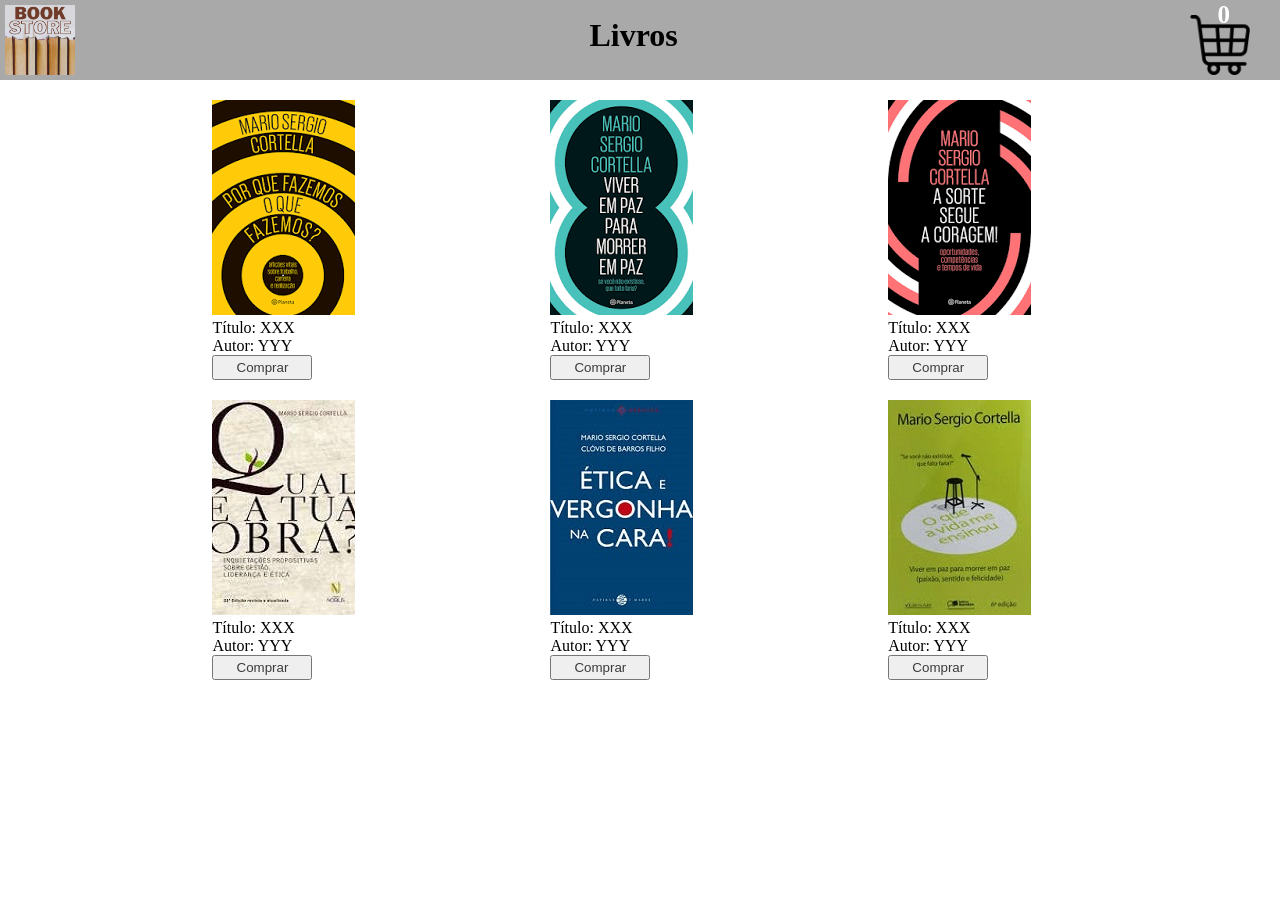
<file: prova-02/index.html>
<!DOCTYPE html>
<html lang="pt-br">
    <head>
        <meta charset="utf-8">
        <title>Book Store</title>

        <link rel="stylesheet" href="css/style.css">
    </head>
    <body>
        <header>
            <div class="headColumn">
                <a href="#">
                    <img class="logo" src="images/book.png" alt="Logo">
                </a>
            </div>
            <div class="headColumn">
                <h1>Livros</h1>
            </div>
            <div class="headColumn">
                <a href="pages/cart.html" id="shopping_cart">
                    <span id="quantity">0</span>
                    <img class="cart" src="images/shopping-cart.png" alt="Carrinho de Compras">
                </a>
            </div>
        </header>

        <main>
            <div class="book">
                <div>
                    <img src="images/book1.png" alt="book1" id="book1">
                    <p>Título: XXX</p>
                    <p>Autor: YYY</p>
                    <input type="button" value="Comprar" class="buyButton">
                </div>
            </div>
            <div class="book">
                <div>
                    <img src="images/book2.png" alt="book2" id="book2">
                    <p>Título: XXX</p>
                    <p>Autor: YYY</p>
                    <input type="button" value="Comprar" class="buyButton">
                </div>
            </div>
            <div class="book">
                <div>
                    <img src="images/book3.png" alt="book3" id="book3">
                    <p>Título: XXX</p>
                    <p>Autor: YYY</p>
                    <input type="button" value="Comprar" class="buyButton">
                </div>
            </div>
            <div class="book">
                <div>
                    <img src="images/book4.png" alt="book4" id="book4">
                    <p>Título: XXX</p>
                    <p>Autor: YYY</p>
                    <input type="button" value="Comprar" class="buyButton">
                </div>
            </div>
            <div class="book">
                <div>
                    <img src="images/book5.png" alt="book5" id="book5">
                    <p>Título: XXX</p>
                    <p>Autor: YYY</p>
                    <input type="button" value="Comprar" class="buyButton">
                </div>
            </div>
            <div class="book">
                <div>
                    <img src="images/book6.png" alt="book6" id="book6">
                    <p>Título: XXX</p>
                    <p>Autor: YYY</p>
                    <input type="button" value="Comprar" class="buyButton">
                </div>
            </div>
        </main>

        <script src="js/index.js"></script>
    </body>
</html>
</file>
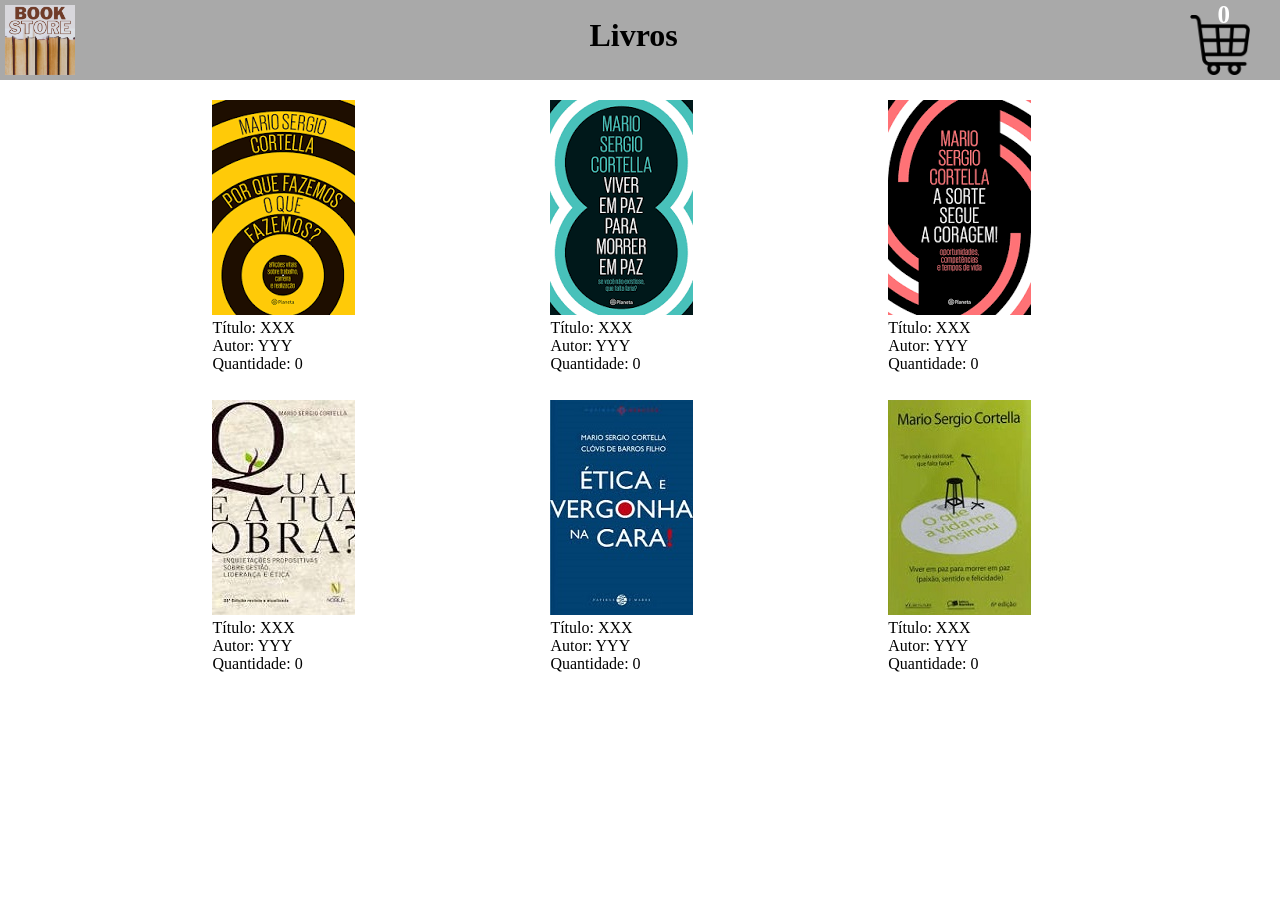
<file: prova-02/pages/cart.html>
<!DOCTYPE html>
<html lang="pt-br">
    <head>
        <meta charset="utf-8">
        <title>Book Store</title>

        <link rel="stylesheet" href="../css/style.css">
    </head>
    <body>
        <header>
            <div class="headColumn">
                <a href="../">
                    <img class="logo" src="../images/book.png" alt="Logo">
                </a>
            </div>
            <div class="headColumn">
                <h1>Livros</h1>
            </div>
            <div class="headColumn">
                <a href="#" id="shopping_cart">
                    <span id="quantity">0</span>
                    <img class="cart" src="../images/shopping-cart.png" alt="Carrinho de Compras">
                </a>
            </div>
        </header>

        <main>
            <div class="book">
                <div>
                    <img src="../images/book1.png" alt="book1" id="book1">
                    <p>Título: XXX</p>
                    <p>Autor: YYY</p>
                    <p>Quantidade: <span id="book1Quantity">0</span></p>
                </div>
            </div>
            <div class="book">
                <div>
                    <img src="../images/book2.png" alt="book2" id="book2">
                    <p>Título: XXX</p>
                    <p>Autor: YYY</p>
                    <p>Quantidade: <span id="book2Quantity">0</span></p>
                </div>
            </div>
            <div class="book">
                <div>
                    <img src="../images/book3.png" alt="book3" id="book3">
                    <p>Título: XXX</p>
                    <p>Autor: YYY</p>
                    <p>Quantidade: <span id="book3Quantity">0</span></p>
                </div>
            </div>
            <div class="book">
                <div>
                    <img src="../images/book4.png" alt="book4" id="book4">
                    <p>Título: XXX</p>
                    <p>Autor: YYY</p>
                    <p>Quantidade: <span id="book4Quantity">0</span></p>
                </div>
            </div>
            <div class="book">
                <div>
                    <img src="../images/book5.png" alt="book5" id="book5">
                    <p>Título: XXX</p>
                    <p>Autor: YYY</p>
                    <p>Quantidade: <span id="book5Quantity">0</span></p>
                </div>
            </div>
            <div class="book">
                <div>
                    <img src="../images/book6.png" alt="book6" id="book6">
                    <p>Título: XXX</p>
                    <p>Autor: YYY</p>
                    <p>Quantidade: <span id="book6Quantity">0</span></p>
                </div>
            </div>
        </main>

        <script src="../js/cart.js"></script>
    </body>
</html>
</file>
<file: prova-02/css/style.css>
* {
    margin: 0;
    padding: 0;
}

header {
    height: 80px;
    background-color: darkgray;
}

div.headColumn {
    float: left;
    width: 33%;
    height: 78px;
    
    line-height: 70px;
}

.logo {
    width: 70px;
    display: block;
    margin: 5px;
}

h1 {
    text-align: center;
}

.cart {
    width: 60px;
    display: block;
    margin: 15px;
    right: 15px;
    position: absolute;
}

main {
    width: 80%;
    margin: 0 auto;
}

div.book {
    width: 33%;
    float: left;
    height: 300px;
}

div.book > div {
    width: 50%;
    margin: 20px auto;
}

input.buyButton {
    color: #3B3B3B;
    text-align: center;
    width: 100px;
    height: 25px;
}

span#quantity {
    right: 50px;
    top: -20px;
    position: absolute;
    font-weight: bold;
    font-size: 25px;
    color: white;
}
</file>
